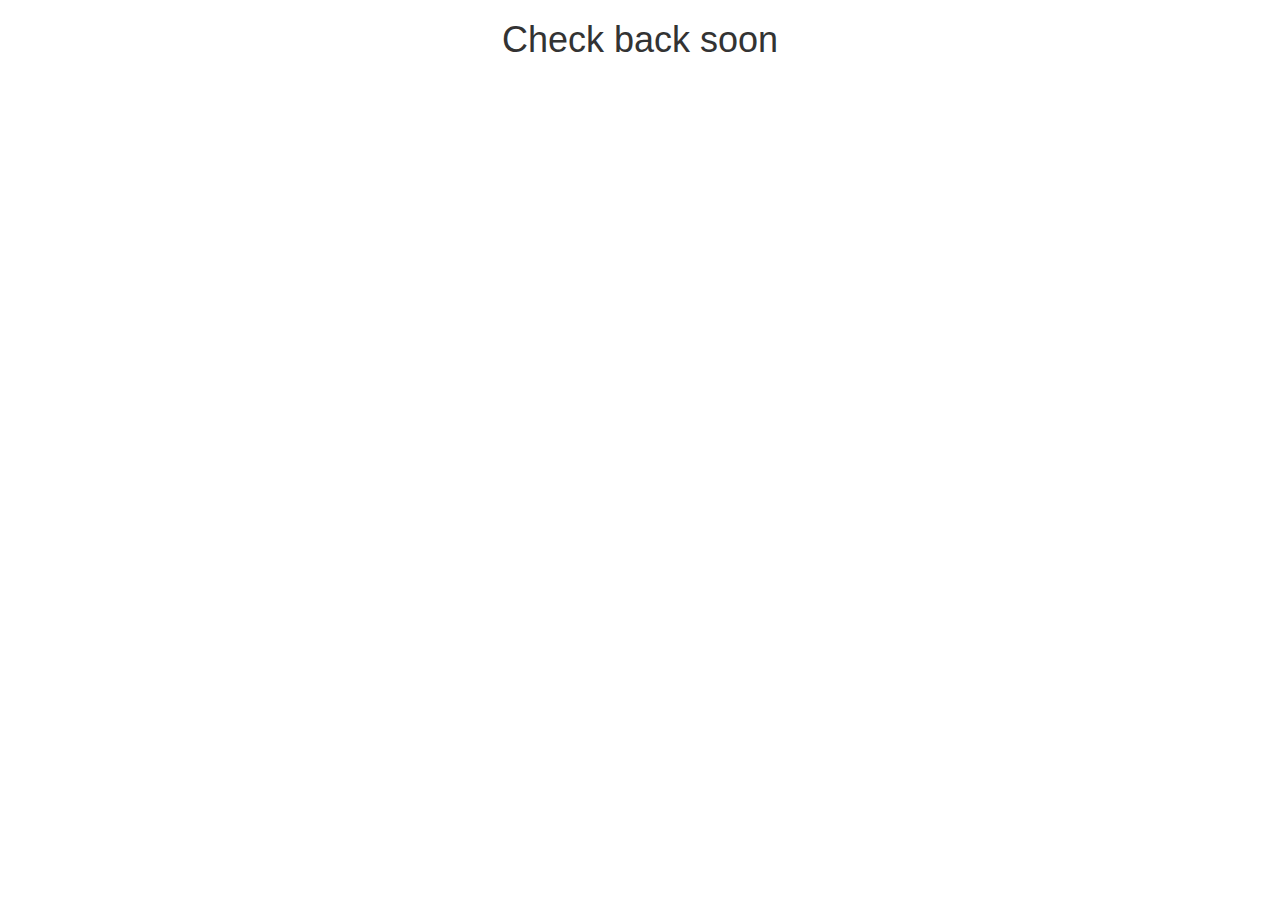
<file: index.html>
<!DOCTYPE html>
<html lang="pt-BR">
  <head>
    <meta charset="utf-8">
    <meta http-equiv="X-UA-Compatible" content="IE=edge">
    <meta name="viewport" content="width=device-width, initial-scale=1">
    <title>Thiago Rosário - Front-End Developer</title>

    <link rel="stylesheet" href="https://maxcdn.bootstrapcdn.com/bootstrap/3.3.5/css/bootstrap.min.css">
    <link rel="stylesheet" href="https://maxcdn.bootstrapcdn.com/font-awesome/4.4.0/css/font-awesome.min.css">

    <!--[if lt IE 9]>
      <script src="https://oss.maxcdn.com/libs/html5shiv/3.7.2/html5shiv.js"></script>
      <script src="https://oss.maxcdn.com/libs/respond.js/1.4.2/respond.min.js"></script>
    <![endif]-->
  </head>
  <body>

    <h1 class="text-center">Check back soon</h1>
    <script src="https://ajax.googleapis.com/ajax/libs/jquery/1.11.3/jquery.min.js"></script>
    <script src="https://maxcdn.bootstrapcdn.com/bootstrap/3.3.5/js/bootstrap.min.js"></script>
  </body>
</html>
</file>
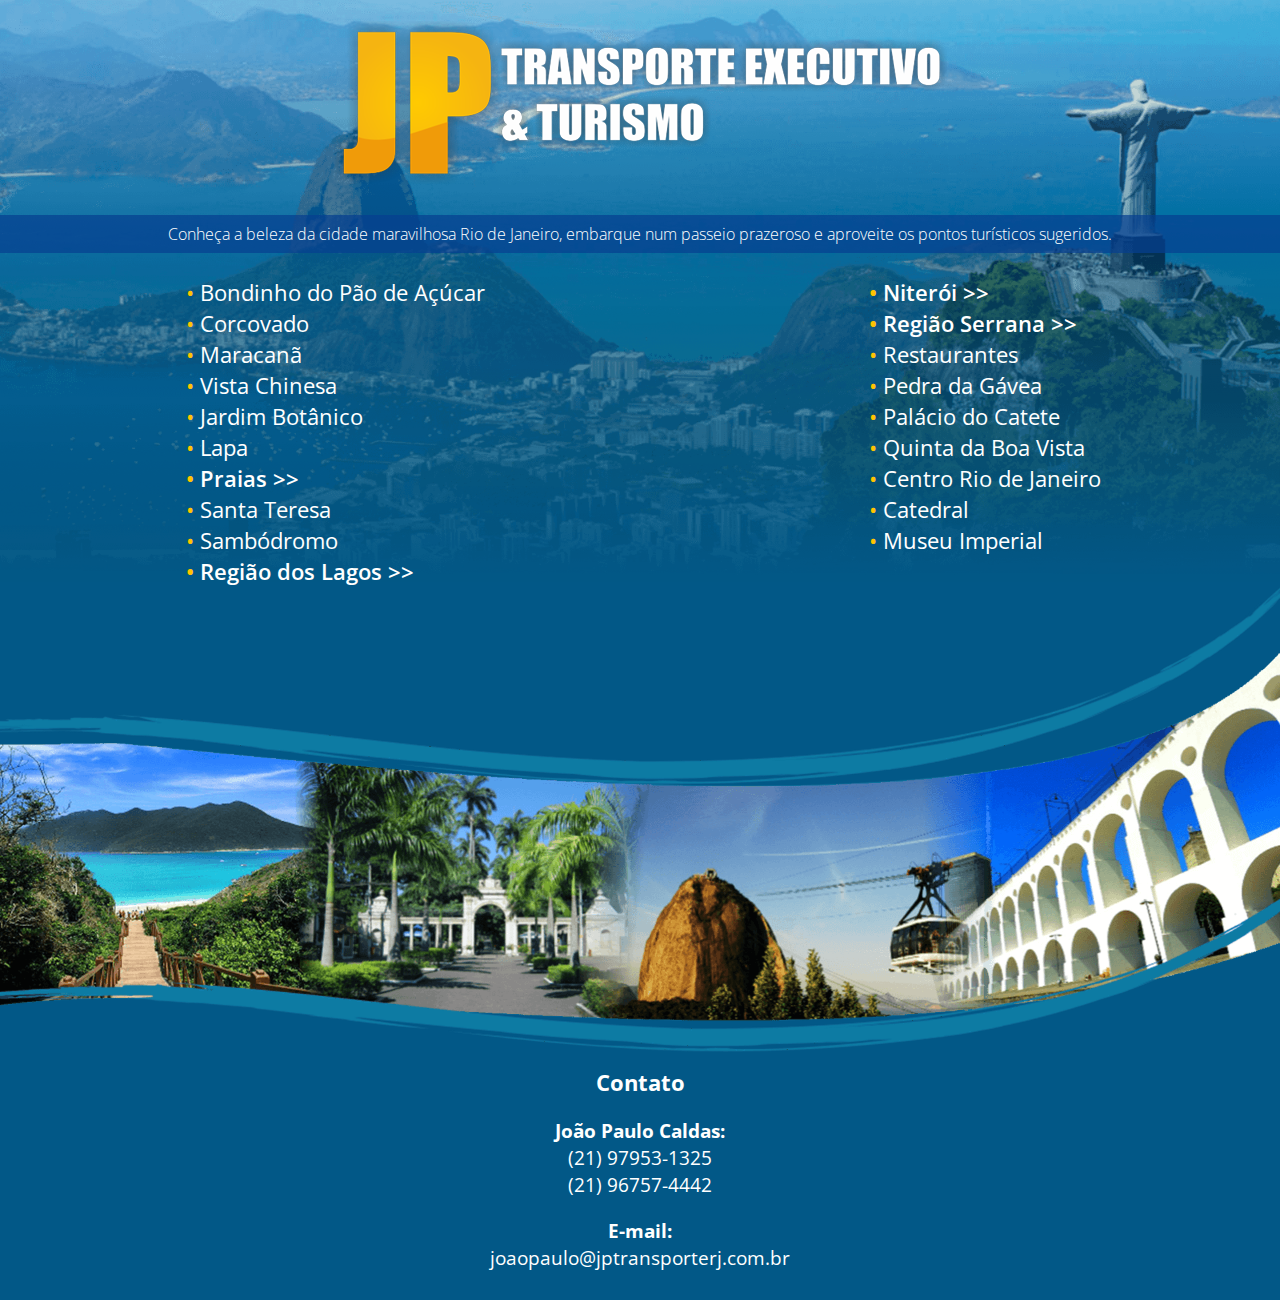
<file: teste/index.html>
<!DOCTYPE html>
<html lang="pt-BR">

<head>
  <meta charset="UTF-8">
  <title>JP - Transporte Executivo & Turismo</title>
  <meta name="viewport" content="width=device-width, user-scalable=no, initial-scale=1.0, maximum-scale=1.0, minimum-scale=1.0">
  <link href='https://fonts.googleapis.com/css?family=Open+Sans:400,300,700' rel='stylesheet' type='text/css'>
  <link rel="stylesheet" href="style.css">
  <link rel="stylesheet" href="normalize.css">
  <link rel="shortcut icon" href="img/favicon.ico" type="image/x-icon" />
  <meta name="description" content="" />
  <meta name="keywords" content="transporte, transporte rj, jptransporterj, transporte executivo, jp transporte executivo & turismo" />
  <meta name="robots" content="index, follow">
  <script src="https://ajax.googleapis.com/ajax/libs/jquery/1.12.4/jquery.min.js"></script>
  <script type="text/javascript">
    function toggleDiv(divId) {
      $("#" + divId).toggle(150);
    }
  </script>
</head>

<body>
  <header>
    <h1><span class="fontzero">JP Transporte Executivo & Turismo</span><img src="img/logo.png" alt="JP Transporte Executivo & Turismo"></h1>
    <h2>Conheça a beleza da cidade maravilhosa Rio de Janeiro, embarque num passeio prazeroso e aproveite os pontos turísticos sugeridos.</h2>
  </header>
  <div class="pontos">
    <ul>
      <div class="um">
        <li>Bondinho do Pão de Açúcar</li>
        <li>Corcovado</li>
        <li>Maracanã</li>
        <li>Vista Chinesa</li>
        <li>Jardim Botânico</li>
        <li>Lapa</li>
        <li class="li"><a href="javascript:toggleDiv('myContent');">Praias >></a></li>
        <div id="myContent" class="hide">
          Flamengo, Botafogo, Urca, Leme, Copacabana, Ipamena, Leblon, Barra e Grumari
        </div>
        <li>Santa Teresa</li>
        <li>Sambódromo</li>
        <li class="li"><a href="javascript:toggleDiv('myContent2');">Região dos Lagos >></a></li>
        <div id="myContent2" class="hide">Cabo Frio, Arraial do Cabo e Búzios</div>
      </div>
      <div class="dois">
        <li class="li"><a href="javascript:toggleDiv('myContent3');">Niterói >></a></li>
        <div id="myContent3" class="hide">Praias e pontos turísticos da cidade</div>
        <li class="li"><a href="javascript:toggleDiv('myContent4');">Região Serrana >></a></li>
        <div id="myContent4" class="hide">Petropolis, Teresopolis, Friburgo e Cachoeiras de Macacu</div>
        <li>Restaurantes</li>
        <li>Pedra da Gávea</li>
        <li>Palácio do Catete</li>
        <li>Quinta da Boa Vista</li>
        <li>Centro Rio de Janeiro</li>
        <li>Catedral</li>
        <li>Museu Imperial</li>
      </div>
    </ul>

    <div class="footer-arte">
      <img src="img/footer.png" alt="">
    </div>

    <footer class="footer">
      <h3>Contato</h3>
      <p><strong>João Paulo Caldas:</strong>
        <br>(21) 97953-1325
        <br> (21) 96757-4442</p>
      <p><strong>E-mail:</strong>
        <br><a href="mailto:joaopaulo@jptransporterj.com.br">joaopaulo@jptransporterj.com.br</a></p>
    </footer>

  </div>
</body>

</html>
</file>
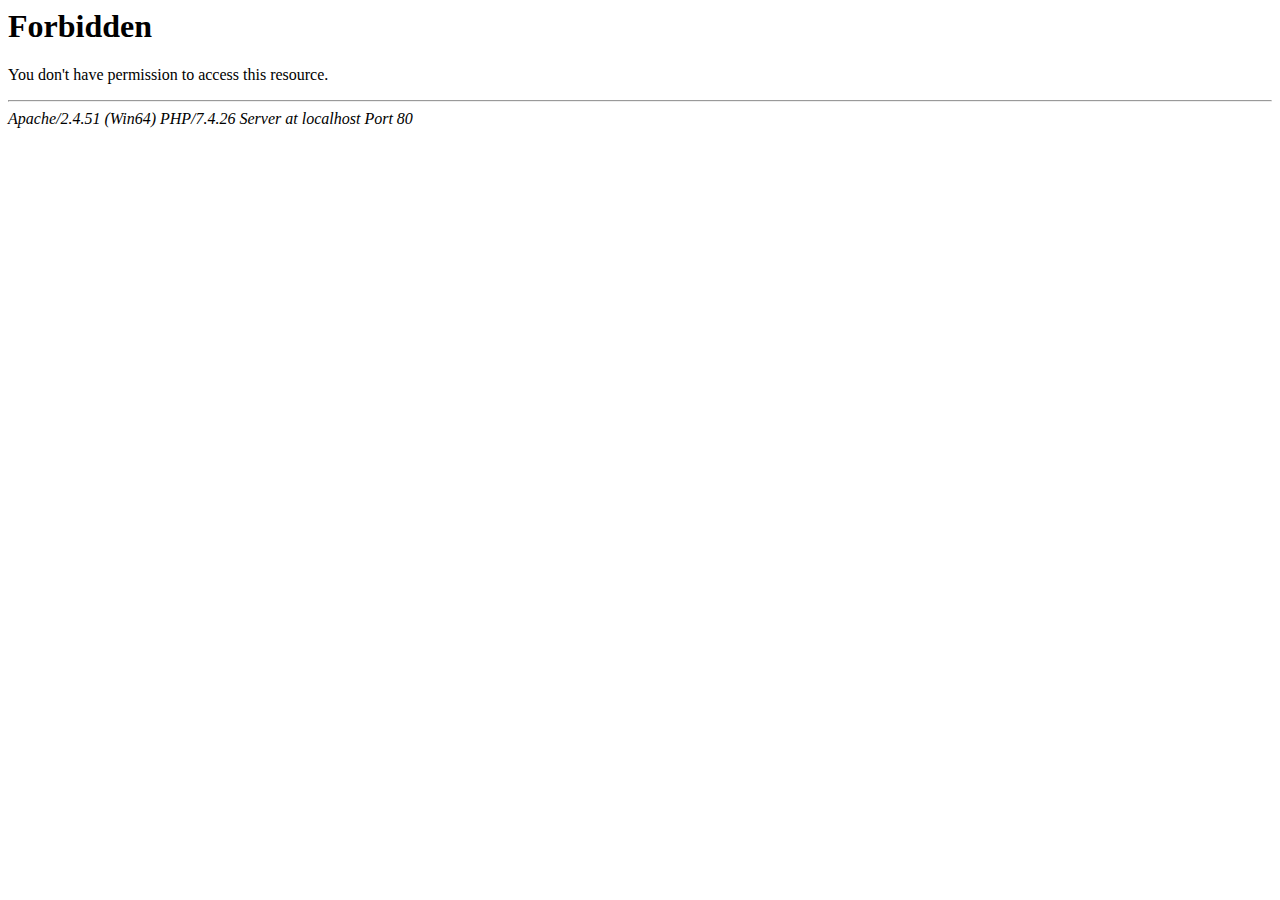
<file: simone/wp-content/plugins/skyboot-custom-icons-for-elementor/assets/css/fonts/themifyd41d.html>
<!DOCTYPE HTML PUBLIC "-//IETF//DTD HTML 2.0//EN">
<html><head>
<title>403 Forbidden</title>
</head><body>
<h1>Forbidden</h1>
<p>You don't have permission to access this resource.</p>
<hr>
<address>Apache/2.4.51 (Win64) PHP/7.4.26 Server at localhost Port 80</address>
</body></html>
</file>
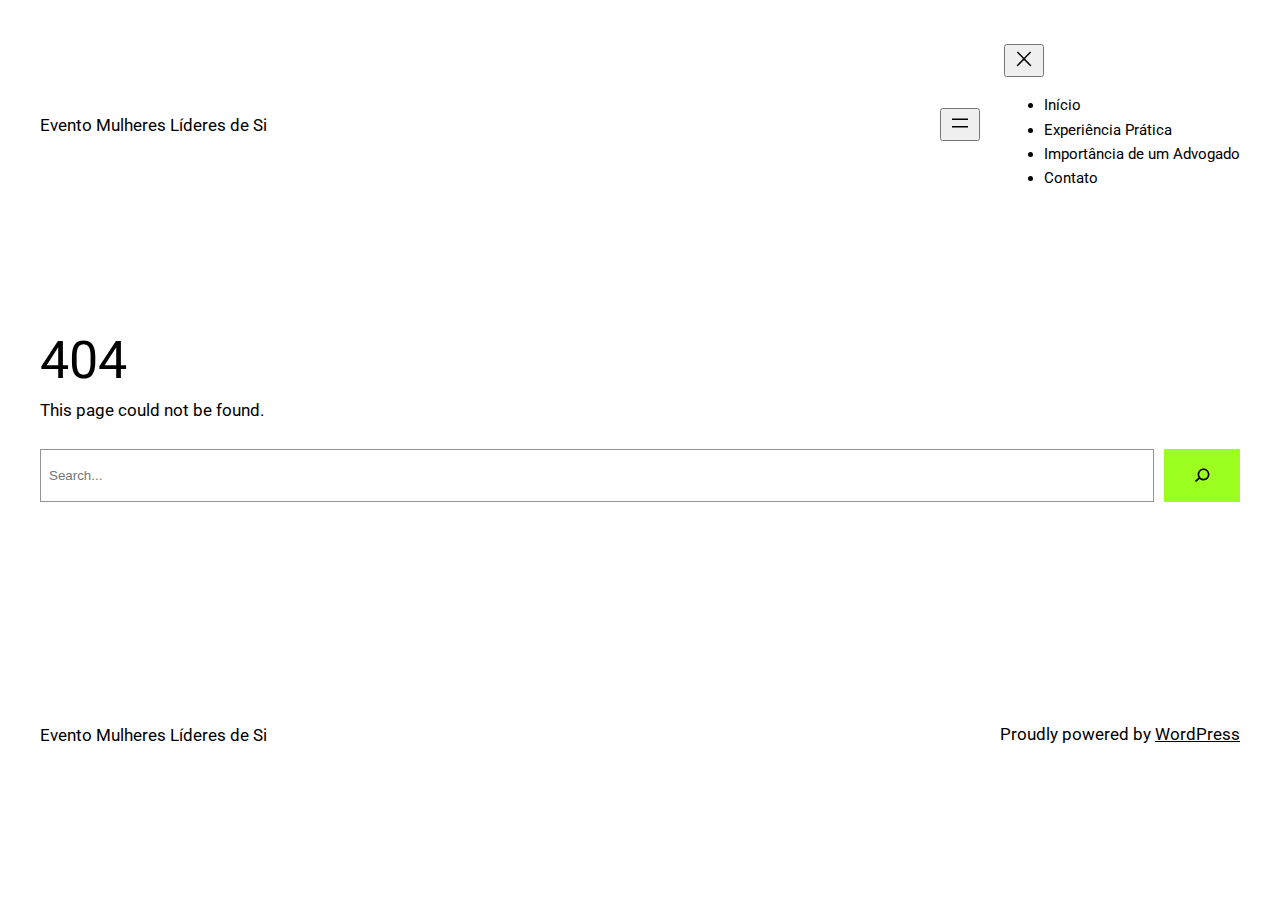
<file: simone/wp-content/plugins/premium-addons-for-elementor/assets/plugins/premium-addons-for-elementor/assets/editor/fonts/pa-elementsc940-2.html>
<!DOCTYPE html>
<html lang="en-US">
<head>
	<meta charset="UTF-8" />
	<meta name="viewport" content="width=device-width, initial-scale=1" />
<meta name='robots' content='max-image-preview:large' />
<title>Page not found &#8211; Evento Mulheres Líderes de Si</title>
<link rel="alternate" type="application/rss+xml" title="Evento Mulheres Líderes de Si &raquo; Feed" href="http://localhost/page/feed/" />
<link rel="alternate" type="application/rss+xml" title="Evento Mulheres Líderes de Si &raquo; Comments Feed" href="http://localhost/page/comments/feed/" />
<script>
window._wpemojiSettings = {"baseUrl":"https:\/\/s.w.org\/images\/core\/emoji\/14.0.0\/72x72\/","ext":".png","svgUrl":"https:\/\/s.w.org\/images\/core\/emoji\/14.0.0\/svg\/","svgExt":".svg","source":{"concatemoji":"http:\/\/localhost\/page\/wp-includes\/js\/wp-emoji-release.min.js?ver=6.2"}};
/*! This file is auto-generated */
!function(e,a,t){var n,r,o,i=a.createElement("canvas"),p=i.getContext&&i.getContext("2d");function s(e,t){p.clearRect(0,0,i.width,i.height),p.fillText(e,0,0);e=i.toDataURL();return p.clearRect(0,0,i.width,i.height),p.fillText(t,0,0),e===i.toDataURL()}function c(e){var t=a.createElement("script");t.src=e,t.defer=t.type="text/javascript",a.getElementsByTagName("head")[0].appendChild(t)}for(o=Array("flag","emoji"),t.supports={everything:!0,everythingExceptFlag:!0},r=0;r<o.length;r++)t.supports[o[r]]=function(e){if(p&&p.fillText)switch(p.textBaseline="top",p.font="600 32px Arial",e){case"flag":return s("\ud83c\udff3\ufe0f\u200d\u26a7\ufe0f","\ud83c\udff3\ufe0f\u200b\u26a7\ufe0f")?!1:!s("\ud83c\uddfa\ud83c\uddf3","\ud83c\uddfa\u200b\ud83c\uddf3")&&!s("\ud83c\udff4\udb40\udc67\udb40\udc62\udb40\udc65\udb40\udc6e\udb40\udc67\udb40\udc7f","\ud83c\udff4\u200b\udb40\udc67\u200b\udb40\udc62\u200b\udb40\udc65\u200b\udb40\udc6e\u200b\udb40\udc67\u200b\udb40\udc7f");case"emoji":return!s("\ud83e\udef1\ud83c\udffb\u200d\ud83e\udef2\ud83c\udfff","\ud83e\udef1\ud83c\udffb\u200b\ud83e\udef2\ud83c\udfff")}return!1}(o[r]),t.supports.everything=t.supports.everything&&t.supports[o[r]],"flag"!==o[r]&&(t.supports.everythingExceptFlag=t.supports.everythingExceptFlag&&t.supports[o[r]]);t.supports.everythingExceptFlag=t.supports.everythingExceptFlag&&!t.supports.flag,t.DOMReady=!1,t.readyCallback=function(){t.DOMReady=!0},t.supports.everything||(n=function(){t.readyCallback()},a.addEventListener?(a.addEventListener("DOMContentLoaded",n,!1),e.addEventListener("load",n,!1)):(e.attachEvent("onload",n),a.attachEvent("onreadystatechange",function(){"complete"===a.readyState&&t.readyCallback()})),(e=t.source||{}).concatemoji?c(e.concatemoji):e.wpemoji&&e.twemoji&&(c(e.twemoji),c(e.wpemoji)))}(window,document,window._wpemojiSettings);
</script>
<style>
img.wp-smiley,
img.emoji {
	display: inline !important;
	border: none !important;
	box-shadow: none !important;
	height: 1em !important;
	width: 1em !important;
	margin: 0 0.07em !important;
	vertical-align: -0.1em !important;
	background: none !important;
	padding: 0 !important;
}
</style>
	<style id='wp-block-site-title-inline-css'>
.wp-block-site-title a{color:inherit}
.wp-block-site-title{font-size: var(--wp--preset--font-size--medium);font-weight: normal;line-height: 1.4;}
.wp-block-site-title a:where(:not(.wp-element-button)){text-decoration: none;}
.wp-block-site-title a:where(:not(.wp-element-button)):hover{text-decoration: underline;}
.wp-block-site-title a:where(:not(.wp-element-button)):focus{text-decoration: underline dashed;}
.wp-block-site-title a:where(:not(.wp-element-button)):active{color: var(--wp--preset--color--secondary);text-decoration: none;}
</style>
<style id='wp-block-navigation-link-inline-css'>
.wp-block-navigation .wp-block-navigation-item__label{overflow-wrap:break-word;word-break:normal}.wp-block-navigation .wp-block-navigation-item__description{display:none}
</style>
<link rel='stylesheet' id='wp-block-navigation-css' href='http://localhost/page/wp-includes/blocks/navigation/style.min.css?ver=6.2' media='all' />
<style id='wp-block-navigation-inline-css'>
.wp-block-navigation{font-size: var(--wp--preset--font-size--small);}
.wp-block-navigation a:where(:not(.wp-element-button)){color: inherit;text-decoration: none;}
.wp-block-navigation a:where(:not(.wp-element-button)):hover{text-decoration: underline;}
.wp-block-navigation a:where(:not(.wp-element-button)):focus{text-decoration: underline dashed;}
.wp-block-navigation a:where(:not(.wp-element-button)):active{text-decoration: none;}
</style>
<style id='wp-block-group-inline-css'>
.wp-block-group{box-sizing:border-box}
</style>
<style id='wp-block-spacer-inline-css'>
.wp-block-spacer{clear:both}
</style>
<style id='wp-block-heading-inline-css'>
h1.has-background,h2.has-background,h3.has-background,h4.has-background,h5.has-background,h6.has-background{padding:1.25em 2.375em}
</style>
<style id='wp-block-paragraph-inline-css'>
.is-small-text{font-size:.875em}.is-regular-text{font-size:1em}.is-large-text{font-size:2.25em}.is-larger-text{font-size:3em}.has-drop-cap:not(:focus):first-letter{float:left;font-size:8.4em;font-style:normal;font-weight:100;line-height:.68;margin:.05em .1em 0 0;text-transform:uppercase}body.rtl .has-drop-cap:not(:focus):first-letter{float:none;margin-left:.1em}p.has-drop-cap.has-background{overflow:hidden}p.has-background{padding:1.25em 2.375em}:where(p.has-text-color:not(.has-link-color)) a{color:inherit}
</style>
<style id='wp-block-search-inline-css'>
.wp-block-search__button{margin-left:.625em;word-break:normal}.wp-block-search__button.has-icon{line-height:0}.wp-block-search__button svg{fill:currentColor;min-height:1.5em;min-width:1.5em;vertical-align:text-bottom}:where(.wp-block-search__button){border:1px solid #ccc;padding:.375em .625em}.wp-block-search__inside-wrapper{display:flex;flex:auto;flex-wrap:nowrap;max-width:100%}.wp-block-search__label{width:100%}.wp-block-search__input{border:1px solid #949494;flex-grow:1;margin-left:0;margin-right:0;min-width:3em;padding:8px;text-decoration:unset!important}.wp-block-search.wp-block-search__button-only .wp-block-search__button{margin-left:0}:where(.wp-block-search__button-inside .wp-block-search__inside-wrapper){border:1px solid #949494;padding:4px}:where(.wp-block-search__button-inside .wp-block-search__inside-wrapper) .wp-block-search__input{border:none;border-radius:0;padding:0 0 0 .25em}:where(.wp-block-search__button-inside .wp-block-search__inside-wrapper) .wp-block-search__input:focus{outline:none}:where(.wp-block-search__button-inside .wp-block-search__inside-wrapper) :where(.wp-block-search__button){padding:.125em .5em}.wp-block-search.aligncenter .wp-block-search__inside-wrapper{margin:auto}
</style>
<link rel='stylesheet' id='bdt-uikit-css' href='http://localhost/page/wp-content/plugins/bdthemes-element-pack/assets/css/bdt-uikit.css?ver=3.15.1' media='all' />
<link rel='stylesheet' id='ep-helper-css' href='http://localhost/page/wp-content/plugins/bdthemes-element-pack/assets/css/ep-helper.css?ver=6.15.5' media='all' />
<style id='wp-block-library-inline-css'>
:root{--wp-admin-theme-color:#007cba;--wp-admin-theme-color--rgb:0,124,186;--wp-admin-theme-color-darker-10:#006ba1;--wp-admin-theme-color-darker-10--rgb:0,107,161;--wp-admin-theme-color-darker-20:#005a87;--wp-admin-theme-color-darker-20--rgb:0,90,135;--wp-admin-border-width-focus:2px;--wp-block-synced-color:#7a00df;--wp-block-synced-color--rgb:122,0,223}@media (-webkit-min-device-pixel-ratio:2),(min-resolution:192dpi){:root{--wp-admin-border-width-focus:1.5px}}.wp-element-button{cursor:pointer}:root{--wp--preset--font-size--normal:16px;--wp--preset--font-size--huge:42px}:root .has-very-light-gray-background-color{background-color:#eee}:root .has-very-dark-gray-background-color{background-color:#313131}:root .has-very-light-gray-color{color:#eee}:root .has-very-dark-gray-color{color:#313131}:root .has-vivid-green-cyan-to-vivid-cyan-blue-gradient-background{background:linear-gradient(135deg,#00d084,#0693e3)}:root .has-purple-crush-gradient-background{background:linear-gradient(135deg,#34e2e4,#4721fb 50%,#ab1dfe)}:root .has-hazy-dawn-gradient-background{background:linear-gradient(135deg,#faaca8,#dad0ec)}:root .has-subdued-olive-gradient-background{background:linear-gradient(135deg,#fafae1,#67a671)}:root .has-atomic-cream-gradient-background{background:linear-gradient(135deg,#fdd79a,#004a59)}:root .has-nightshade-gradient-background{background:linear-gradient(135deg,#330968,#31cdcf)}:root .has-midnight-gradient-background{background:linear-gradient(135deg,#020381,#2874fc)}.has-regular-font-size{font-size:1em}.has-larger-font-size{font-size:2.625em}.has-normal-font-size{font-size:var(--wp--preset--font-size--normal)}.has-huge-font-size{font-size:var(--wp--preset--font-size--huge)}.has-text-align-center{text-align:center}.has-text-align-left{text-align:left}.has-text-align-right{text-align:right}#end-resizable-editor-section{display:none}.aligncenter{clear:both}.items-justified-left{justify-content:flex-start}.items-justified-center{justify-content:center}.items-justified-right{justify-content:flex-end}.items-justified-space-between{justify-content:space-between}.screen-reader-text{clip:rect(1px,1px,1px,1px);word-wrap:normal!important;border:0;-webkit-clip-path:inset(50%);clip-path:inset(50%);height:1px;margin:-1px;overflow:hidden;padding:0;position:absolute;width:1px}.screen-reader-text:focus{clip:auto!important;background-color:#ddd;-webkit-clip-path:none;clip-path:none;color:#444;display:block;font-size:1em;height:auto;left:5px;line-height:normal;padding:15px 23px 14px;text-decoration:none;top:5px;width:auto;z-index:100000}html :where(.has-border-color){border-style:solid}html :where([style*=border-top-color]){border-top-style:solid}html :where([style*=border-right-color]){border-right-style:solid}html :where([style*=border-bottom-color]){border-bottom-style:solid}html :where([style*=border-left-color]){border-left-style:solid}html :where([style*=border-width]){border-style:solid}html :where([style*=border-top-width]){border-top-style:solid}html :where([style*=border-right-width]){border-right-style:solid}html :where([style*=border-bottom-width]){border-bottom-style:solid}html :where([style*=border-left-width]){border-left-style:solid}html :where(img[class*=wp-image-]){height:auto;max-width:100%}figure{margin:0 0 1em}html :where(.is-position-sticky){--wp-admin--admin-bar--position-offset:var(--wp-admin--admin-bar--height,0px)}@media screen and (max-width:600px){html :where(.is-position-sticky){--wp-admin--admin-bar--position-offset:0px}}
</style>
<style id='global-styles-inline-css'>
body{--wp--preset--color--black: #000000;--wp--preset--color--cyan-bluish-gray: #abb8c3;--wp--preset--color--white: #ffffff;--wp--preset--color--pale-pink: #f78da7;--wp--preset--color--vivid-red: #cf2e2e;--wp--preset--color--luminous-vivid-orange: #ff6900;--wp--preset--color--luminous-vivid-amber: #fcb900;--wp--preset--color--light-green-cyan: #7bdcb5;--wp--preset--color--vivid-green-cyan: #00d084;--wp--preset--color--pale-cyan-blue: #8ed1fc;--wp--preset--color--vivid-cyan-blue: #0693e3;--wp--preset--color--vivid-purple: #9b51e0;--wp--preset--color--base: #ffffff;--wp--preset--color--contrast: #000000;--wp--preset--color--primary: #9DFF20;--wp--preset--color--secondary: #345C00;--wp--preset--color--tertiary: #F6F6F6;--wp--preset--gradient--vivid-cyan-blue-to-vivid-purple: linear-gradient(135deg,rgba(6,147,227,1) 0%,rgb(155,81,224) 100%);--wp--preset--gradient--light-green-cyan-to-vivid-green-cyan: linear-gradient(135deg,rgb(122,220,180) 0%,rgb(0,208,130) 100%);--wp--preset--gradient--luminous-vivid-amber-to-luminous-vivid-orange: linear-gradient(135deg,rgba(252,185,0,1) 0%,rgba(255,105,0,1) 100%);--wp--preset--gradient--luminous-vivid-orange-to-vivid-red: linear-gradient(135deg,rgba(255,105,0,1) 0%,rgb(207,46,46) 100%);--wp--preset--gradient--very-light-gray-to-cyan-bluish-gray: linear-gradient(135deg,rgb(238,238,238) 0%,rgb(169,184,195) 100%);--wp--preset--gradient--cool-to-warm-spectrum: linear-gradient(135deg,rgb(74,234,220) 0%,rgb(151,120,209) 20%,rgb(207,42,186) 40%,rgb(238,44,130) 60%,rgb(251,105,98) 80%,rgb(254,248,76) 100%);--wp--preset--gradient--blush-light-purple: linear-gradient(135deg,rgb(255,206,236) 0%,rgb(152,150,240) 100%);--wp--preset--gradient--blush-bordeaux: linear-gradient(135deg,rgb(254,205,165) 0%,rgb(254,45,45) 50%,rgb(107,0,62) 100%);--wp--preset--gradient--luminous-dusk: linear-gradient(135deg,rgb(255,203,112) 0%,rgb(199,81,192) 50%,rgb(65,88,208) 100%);--wp--preset--gradient--pale-ocean: linear-gradient(135deg,rgb(255,245,203) 0%,rgb(182,227,212) 50%,rgb(51,167,181) 100%);--wp--preset--gradient--electric-grass: linear-gradient(135deg,rgb(202,248,128) 0%,rgb(113,206,126) 100%);--wp--preset--gradient--midnight: linear-gradient(135deg,rgb(2,3,129) 0%,rgb(40,116,252) 100%);--wp--preset--duotone--dark-grayscale: url('#wp-duotone-dark-grayscale');--wp--preset--duotone--grayscale: url('#wp-duotone-grayscale');--wp--preset--duotone--purple-yellow: url('#wp-duotone-purple-yellow');--wp--preset--duotone--blue-red: url('#wp-duotone-blue-red');--wp--preset--duotone--midnight: url('#wp-duotone-midnight');--wp--preset--duotone--magenta-yellow: url('#wp-duotone-magenta-yellow');--wp--preset--duotone--purple-green: url('#wp-duotone-purple-green');--wp--preset--duotone--blue-orange: url('#wp-duotone-blue-orange');--wp--preset--font-size--small: clamp(0.875rem, 0.875rem + ((1vw - 0.48rem) * 0.24), 1rem);--wp--preset--font-size--medium: clamp(1rem, 1rem + ((1vw - 0.48rem) * 0.24), 1.125rem);--wp--preset--font-size--large: clamp(1.75rem, 1.75rem + ((1vw - 0.48rem) * 0.24), 1.875rem);--wp--preset--font-size--x-large: 2.25rem;--wp--preset--font-size--xx-large: clamp(4rem, 4rem + ((1vw - 0.48rem) * 11.538), 10rem);--wp--preset--font-family--dm-sans: "DM Sans", sans-serif;--wp--preset--font-family--ibm-plex-mono: 'IBM Plex Mono', monospace;--wp--preset--font-family--inter: "Inter", sans-serif;--wp--preset--font-family--system-font: -apple-system,BlinkMacSystemFont,"Segoe UI",Roboto,Oxygen-Sans,Ubuntu,Cantarell,"Helvetica Neue",sans-serif;--wp--preset--font-family--source-serif-pro: "Source Serif Pro", serif;--wp--preset--spacing--30: clamp(1.5rem, 5vw, 2rem);--wp--preset--spacing--40: clamp(1.8rem, 1.8rem + ((1vw - 0.48rem) * 2.885), 3rem);--wp--preset--spacing--50: clamp(2.5rem, 8vw, 4.5rem);--wp--preset--spacing--60: clamp(3.75rem, 10vw, 7rem);--wp--preset--spacing--70: clamp(5rem, 5.25rem + ((1vw - 0.48rem) * 9.096), 8rem);--wp--preset--spacing--80: clamp(7rem, 14vw, 11rem);--wp--preset--shadow--natural: 6px 6px 9px rgba(0, 0, 0, 0.2);--wp--preset--shadow--deep: 12px 12px 50px rgba(0, 0, 0, 0.4);--wp--preset--shadow--sharp: 6px 6px 0px rgba(0, 0, 0, 0.2);--wp--preset--shadow--outlined: 6px 6px 0px -3px rgba(255, 255, 255, 1), 6px 6px rgba(0, 0, 0, 1);--wp--preset--shadow--crisp: 6px 6px 0px rgba(0, 0, 0, 1);}body { margin: 0;--wp--style--global--content-size: 650px;--wp--style--global--wide-size: 1200px; }.wp-site-blocks { padding-top: var(--wp--style--root--padding-top); padding-bottom: var(--wp--style--root--padding-bottom); }.has-global-padding { padding-right: var(--wp--style--root--padding-right); padding-left: var(--wp--style--root--padding-left); }.has-global-padding :where(.has-global-padding) { padding-right: 0; padding-left: 0; }.has-global-padding > .alignfull { margin-right: calc(var(--wp--style--root--padding-right) * -1); margin-left: calc(var(--wp--style--root--padding-left) * -1); }.has-global-padding :where(.has-global-padding) > .alignfull { margin-right: 0; margin-left: 0; }.has-global-padding > .alignfull:where(:not(.has-global-padding)) > :where([class*="wp-block-"]:not(.alignfull):not([class*="__"]),p,h1,h2,h3,h4,h5,h6,ul,ol) { padding-right: var(--wp--style--root--padding-right); padding-left: var(--wp--style--root--padding-left); }.has-global-padding :where(.has-global-padding) > .alignfull:where(:not(.has-global-padding)) > :where([class*="wp-block-"]:not(.alignfull):not([class*="__"]),p,h1,h2,h3,h4,h5,h6,ul,ol) { padding-right: 0; padding-left: 0; }.wp-site-blocks > .alignleft { float: left; margin-right: 2em; }.wp-site-blocks > .alignright { float: right; margin-left: 2em; }.wp-site-blocks > .aligncenter { justify-content: center; margin-left: auto; margin-right: auto; }.wp-site-blocks > * { margin-block-start: 0; margin-block-end: 0; }.wp-site-blocks > * + * { margin-block-start: 1.5rem; }body { --wp--style--block-gap: 1.5rem; }body .is-layout-flow > *{margin-block-start: 0;margin-block-end: 0;}body .is-layout-flow > * + *{margin-block-start: 1.5rem;margin-block-end: 0;}body .is-layout-constrained > *{margin-block-start: 0;margin-block-end: 0;}body .is-layout-constrained > * + *{margin-block-start: 1.5rem;margin-block-end: 0;}body .is-layout-flex{gap: 1.5rem;}body .is-layout-flow > .alignleft{float: left;margin-inline-start: 0;margin-inline-end: 2em;}body .is-layout-flow > .alignright{float: right;margin-inline-start: 2em;margin-inline-end: 0;}body .is-layout-flow > .aligncenter{margin-left: auto !important;margin-right: auto !important;}body .is-layout-constrained > .alignleft{float: left;margin-inline-start: 0;margin-inline-end: 2em;}body .is-layout-constrained > .alignright{float: right;margin-inline-start: 2em;margin-inline-end: 0;}body .is-layout-constrained > .aligncenter{margin-left: auto !important;margin-right: auto !important;}body .is-layout-constrained > :where(:not(.alignleft):not(.alignright):not(.alignfull)){max-width: var(--wp--style--global--content-size);margin-left: auto !important;margin-right: auto !important;}body .is-layout-constrained > .alignwide{max-width: var(--wp--style--global--wide-size);}body .is-layout-flex{display: flex;}body .is-layout-flex{flex-wrap: wrap;align-items: center;}body .is-layout-flex > *{margin: 0;}body{background-color: var(--wp--preset--color--base);color: var(--wp--preset--color--contrast);font-family: var(--wp--preset--font-family--system-font);font-size: var(--wp--preset--font-size--medium);line-height: 1.6;--wp--style--root--padding-top: var(--wp--preset--spacing--40);--wp--style--root--padding-right: var(--wp--preset--spacing--30);--wp--style--root--padding-bottom: var(--wp--preset--spacing--40);--wp--style--root--padding-left: var(--wp--preset--spacing--30);}a:where(:not(.wp-element-button)){color: var(--wp--preset--color--contrast);text-decoration: underline;}a:where(:not(.wp-element-button)):hover{text-decoration: none;}a:where(:not(.wp-element-button)):focus{text-decoration: underline dashed;}a:where(:not(.wp-element-button)):active{color: var(--wp--preset--color--secondary);text-decoration: none;}h1, h2, h3, h4, h5, h6{font-weight: 400;line-height: 1.4;}h1{font-size: clamp(2.719rem, 2.719rem + ((1vw - 0.48rem) * 1.742), 3.625rem);line-height: 1.2;}h2{font-size: clamp(2.625rem, calc(2.625rem + ((1vw - 0.48rem) * 8.4135)), 3.25rem);line-height: 1.2;}h3{font-size: var(--wp--preset--font-size--x-large);}h4{font-size: var(--wp--preset--font-size--large);}h5{font-size: var(--wp--preset--font-size--medium);font-weight: 700;text-transform: uppercase;}h6{font-size: var(--wp--preset--font-size--medium);text-transform: uppercase;}.wp-element-button, .wp-block-button__link{background-color: var(--wp--preset--color--primary);border-radius: 0;border-width: 0;color: var(--wp--preset--color--contrast);font-family: inherit;font-size: inherit;line-height: inherit;padding: calc(0.667em + 2px) calc(1.333em + 2px);text-decoration: none;}.wp-element-button:visited, .wp-block-button__link:visited{color: var(--wp--preset--color--contrast);}.wp-element-button:hover, .wp-block-button__link:hover{background-color: var(--wp--preset--color--contrast);color: var(--wp--preset--color--base);}.wp-element-button:focus, .wp-block-button__link:focus{background-color: var(--wp--preset--color--contrast);color: var(--wp--preset--color--base);}.wp-element-button:active, .wp-block-button__link:active{background-color: var(--wp--preset--color--secondary);color: var(--wp--preset--color--base);}.has-black-color{color: var(--wp--preset--color--black) !important;}.has-cyan-bluish-gray-color{color: var(--wp--preset--color--cyan-bluish-gray) !important;}.has-white-color{color: var(--wp--preset--color--white) !important;}.has-pale-pink-color{color: var(--wp--preset--color--pale-pink) !important;}.has-vivid-red-color{color: var(--wp--preset--color--vivid-red) !important;}.has-luminous-vivid-orange-color{color: var(--wp--preset--color--luminous-vivid-orange) !important;}.has-luminous-vivid-amber-color{color: var(--wp--preset--color--luminous-vivid-amber) !important;}.has-light-green-cyan-color{color: var(--wp--preset--color--light-green-cyan) !important;}.has-vivid-green-cyan-color{color: var(--wp--preset--color--vivid-green-cyan) !important;}.has-pale-cyan-blue-color{color: var(--wp--preset--color--pale-cyan-blue) !important;}.has-vivid-cyan-blue-color{color: var(--wp--preset--color--vivid-cyan-blue) !important;}.has-vivid-purple-color{color: var(--wp--preset--color--vivid-purple) !important;}.has-base-color{color: var(--wp--preset--color--base) !important;}.has-contrast-color{color: var(--wp--preset--color--contrast) !important;}.has-primary-color{color: var(--wp--preset--color--primary) !important;}.has-secondary-color{color: var(--wp--preset--color--secondary) !important;}.has-tertiary-color{color: var(--wp--preset--color--tertiary) !important;}.has-black-background-color{background-color: var(--wp--preset--color--black) !important;}.has-cyan-bluish-gray-background-color{background-color: var(--wp--preset--color--cyan-bluish-gray) !important;}.has-white-background-color{background-color: var(--wp--preset--color--white) !important;}.has-pale-pink-background-color{background-color: var(--wp--preset--color--pale-pink) !important;}.has-vivid-red-background-color{background-color: var(--wp--preset--color--vivid-red) !important;}.has-luminous-vivid-orange-background-color{background-color: var(--wp--preset--color--luminous-vivid-orange) !important;}.has-luminous-vivid-amber-background-color{background-color: var(--wp--preset--color--luminous-vivid-amber) !important;}.has-light-green-cyan-background-color{background-color: var(--wp--preset--color--light-green-cyan) !important;}.has-vivid-green-cyan-background-color{background-color: var(--wp--preset--color--vivid-green-cyan) !important;}.has-pale-cyan-blue-background-color{background-color: var(--wp--preset--color--pale-cyan-blue) !important;}.has-vivid-cyan-blue-background-color{background-color: var(--wp--preset--color--vivid-cyan-blue) !important;}.has-vivid-purple-background-color{background-color: var(--wp--preset--color--vivid-purple) !important;}.has-base-background-color{background-color: var(--wp--preset--color--base) !important;}.has-contrast-background-color{background-color: var(--wp--preset--color--contrast) !important;}.has-primary-background-color{background-color: var(--wp--preset--color--primary) !important;}.has-secondary-background-color{background-color: var(--wp--preset--color--secondary) !important;}.has-tertiary-background-color{background-color: var(--wp--preset--color--tertiary) !important;}.has-black-border-color{border-color: var(--wp--preset--color--black) !important;}.has-cyan-bluish-gray-border-color{border-color: var(--wp--preset--color--cyan-bluish-gray) !important;}.has-white-border-color{border-color: var(--wp--preset--color--white) !important;}.has-pale-pink-border-color{border-color: var(--wp--preset--color--pale-pink) !important;}.has-vivid-red-border-color{border-color: var(--wp--preset--color--vivid-red) !important;}.has-luminous-vivid-orange-border-color{border-color: var(--wp--preset--color--luminous-vivid-orange) !important;}.has-luminous-vivid-amber-border-color{border-color: var(--wp--preset--color--luminous-vivid-amber) !important;}.has-light-green-cyan-border-color{border-color: var(--wp--preset--color--light-green-cyan) !important;}.has-vivid-green-cyan-border-color{border-color: var(--wp--preset--color--vivid-green-cyan) !important;}.has-pale-cyan-blue-border-color{border-color: var(--wp--preset--color--pale-cyan-blue) !important;}.has-vivid-cyan-blue-border-color{border-color: var(--wp--preset--color--vivid-cyan-blue) !important;}.has-vivid-purple-border-color{border-color: var(--wp--preset--color--vivid-purple) !important;}.has-base-border-color{border-color: var(--wp--preset--color--base) !important;}.has-contrast-border-color{border-color: var(--wp--preset--color--contrast) !important;}.has-primary-border-color{border-color: var(--wp--preset--color--primary) !important;}.has-secondary-border-color{border-color: var(--wp--preset--color--secondary) !important;}.has-tertiary-border-color{border-color: var(--wp--preset--color--tertiary) !important;}.has-vivid-cyan-blue-to-vivid-purple-gradient-background{background: var(--wp--preset--gradient--vivid-cyan-blue-to-vivid-purple) !important;}.has-light-green-cyan-to-vivid-green-cyan-gradient-background{background: var(--wp--preset--gradient--light-green-cyan-to-vivid-green-cyan) !important;}.has-luminous-vivid-amber-to-luminous-vivid-orange-gradient-background{background: var(--wp--preset--gradient--luminous-vivid-amber-to-luminous-vivid-orange) !important;}.has-luminous-vivid-orange-to-vivid-red-gradient-background{background: var(--wp--preset--gradient--luminous-vivid-orange-to-vivid-red) !important;}.has-very-light-gray-to-cyan-bluish-gray-gradient-background{background: var(--wp--preset--gradient--very-light-gray-to-cyan-bluish-gray) !important;}.has-cool-to-warm-spectrum-gradient-background{background: var(--wp--preset--gradient--cool-to-warm-spectrum) !important;}.has-blush-light-purple-gradient-background{background: var(--wp--preset--gradient--blush-light-purple) !important;}.has-blush-bordeaux-gradient-background{background: var(--wp--preset--gradient--blush-bordeaux) !important;}.has-luminous-dusk-gradient-background{background: var(--wp--preset--gradient--luminous-dusk) !important;}.has-pale-ocean-gradient-background{background: var(--wp--preset--gradient--pale-ocean) !important;}.has-electric-grass-gradient-background{background: var(--wp--preset--gradient--electric-grass) !important;}.has-midnight-gradient-background{background: var(--wp--preset--gradient--midnight) !important;}.has-small-font-size{font-size: var(--wp--preset--font-size--small) !important;}.has-medium-font-size{font-size: var(--wp--preset--font-size--medium) !important;}.has-large-font-size{font-size: var(--wp--preset--font-size--large) !important;}.has-x-large-font-size{font-size: var(--wp--preset--font-size--x-large) !important;}.has-xx-large-font-size{font-size: var(--wp--preset--font-size--xx-large) !important;}.has-dm-sans-font-family{font-family: var(--wp--preset--font-family--dm-sans) !important;}.has-ibm-plex-mono-font-family{font-family: var(--wp--preset--font-family--ibm-plex-mono) !important;}.has-inter-font-family{font-family: var(--wp--preset--font-family--inter) !important;}.has-system-font-font-family{font-family: var(--wp--preset--font-family--system-font) !important;}.has-source-serif-pro-font-family{font-family: var(--wp--preset--font-family--source-serif-pro) !important;}
</style>
<style id='core-block-supports-inline-css'>
.wp-container-2.wp-container-2{justify-content:flex-end;}.wp-container-3.wp-container-3,.wp-container-8.wp-container-8{justify-content:space-between;}
</style>
<style id='wp-webfonts-inline-css'>
@font-face{font-family:"DM Sans";font-style:normal;font-weight:400;font-display:fallback;src:url('/page/wp-content/themes/twentytwentythree/assets/fonts/dm-sans/DMSans-Regular.woff2') format('woff2');font-stretch:normal;}@font-face{font-family:"DM Sans";font-style:italic;font-weight:400;font-display:fallback;src:url('/page/wp-content/themes/twentytwentythree/assets/fonts/dm-sans/DMSans-Regular-Italic.woff2') format('woff2');font-stretch:normal;}@font-face{font-family:"DM Sans";font-style:normal;font-weight:700;font-display:fallback;src:url('/page/wp-content/themes/twentytwentythree/assets/fonts/dm-sans/DMSans-Bold.woff2') format('woff2');font-stretch:normal;}@font-face{font-family:"DM Sans";font-style:italic;font-weight:700;font-display:fallback;src:url('/page/wp-content/themes/twentytwentythree/assets/fonts/dm-sans/DMSans-Bold-Italic.woff2') format('woff2');font-stretch:normal;}@font-face{font-family:"IBM Plex Mono";font-style:normal;font-weight:300;font-display:block;src:url('/page/wp-content/themes/twentytwentythree/assets/fonts/ibm-plex-mono/IBMPlexMono-Light.woff2') format('woff2');font-stretch:normal;}@font-face{font-family:"IBM Plex Mono";font-style:normal;font-weight:400;font-display:block;src:url('/page/wp-content/themes/twentytwentythree/assets/fonts/ibm-plex-mono/IBMPlexMono-Regular.woff2') format('woff2');font-stretch:normal;}@font-face{font-family:"IBM Plex Mono";font-style:italic;font-weight:400;font-display:block;src:url('/page/wp-content/themes/twentytwentythree/assets/fonts/ibm-plex-mono/IBMPlexMono-Italic.woff2') format('woff2');font-stretch:normal;}@font-face{font-family:"IBM Plex Mono";font-style:normal;font-weight:700;font-display:block;src:url('/page/wp-content/themes/twentytwentythree/assets/fonts/ibm-plex-mono/IBMPlexMono-Bold.woff2') format('woff2');font-stretch:normal;}@font-face{font-family:Inter;font-style:normal;font-weight:200 900;font-display:fallback;src:url('/page/wp-content/themes/twentytwentythree/assets/fonts/inter/Inter-VariableFont_slnt,wght.ttf') format('truetype');font-stretch:normal;}@font-face{font-family:"Source Serif Pro";font-style:normal;font-weight:200 900;font-display:fallback;src:url('/page/wp-content/themes/twentytwentythree/assets/fonts/source-serif-pro/SourceSerif4Variable-Roman.ttf.woff2') format('woff2');font-stretch:normal;}@font-face{font-family:"Source Serif Pro";font-style:italic;font-weight:200 900;font-display:fallback;src:url('/page/wp-content/themes/twentytwentythree/assets/fonts/source-serif-pro/SourceSerif4Variable-Italic.ttf.woff2') format('woff2');font-stretch:normal;}
</style>
<link rel='stylesheet' id='elementor-icons-css' href='http://localhost/page/wp-content/plugins/elementor/assets/lib/eicons/css/elementor-icons.min.css?ver=5.18.0' media='all' />
<link rel='stylesheet' id='elementor-frontend-css' href='http://localhost/page/wp-content/plugins/elementor/assets/css/frontend.min.css?ver=3.12.2' media='all' />
<link rel='stylesheet' id='swiper-css' href='http://localhost/page/wp-content/plugins/elementor/assets/lib/swiper/v8/css/swiper.min.css?ver=8.4.5' media='all' />
<link rel='stylesheet' id='elementor-post-6-css' href='http://localhost/page/wp-content/uploads/elementor/css/post-6.css?ver=1684033653' media='all' />
<link rel='stylesheet' id='elementor-pro-css' href='http://localhost/page/wp-content/plugins/elementor-pro/assets/css/frontend.min.css?ver=3.12.2' media='all' />
<link rel='stylesheet' id='elementor-global-css' href='http://localhost/page/wp-content/uploads/elementor/css/global.css?ver=1684033682' media='all' />
<link rel='stylesheet' id='elementor-lazyload-css' href='http://localhost/page/wp-content/plugins/elementor/assets/css/modules/lazyload/frontend.min.css?ver=3.12.2' media='all' />
<link rel='stylesheet' id='skb-cife-elegant_icon-css' href='http://localhost/page/wp-content/plugins/skyboot-custom-icons-for-elementor/assets/css/elegant.css?ver=1.0.5' media='all' />
<link rel='stylesheet' id='skb-cife-icofont_icon-css' href='http://localhost/page/wp-content/plugins/skyboot-custom-icons-for-elementor/assets/css/icofont.min.css?ver=1.0.5' media='all' />
<link rel='stylesheet' id='skb-cife-linearicons_icon-css' href='http://localhost/page/wp-content/plugins/skyboot-custom-icons-for-elementor/assets/css/linearicons.css?ver=1.0.5' media='all' />
<link rel='stylesheet' id='skb-cife-themify_icon-css' href='http://localhost/page/wp-content/plugins/skyboot-custom-icons-for-elementor/assets/css/themify.css?ver=1.0.5' media='all' />
<link rel='stylesheet' id='wpr-text-animations-css-css' href='http://localhost/page/wp-content/plugins/royal-elementor-addons/assets/css/lib/animations/text-animations.min.css?ver=1.3.67' media='all' />
<link rel='stylesheet' id='wpr-addons-css-css' href='http://localhost/page/wp-content/plugins/royal-elementor-addons/assets/css/frontend.min.css?ver=1.3.67' media='all' />
<link rel='stylesheet' id='font-awesome-5-all-css' href='http://localhost/page/wp-content/plugins/elementor/assets/lib/font-awesome/css/all.min.css?ver=4.9.55' media='all' />
<link rel='stylesheet' id='google-fonts-1-css' href='https://fonts.googleapis.com/css?family=Roboto%3A100%2C100italic%2C200%2C200italic%2C300%2C300italic%2C400%2C400italic%2C500%2C500italic%2C600%2C600italic%2C700%2C700italic%2C800%2C800italic%2C900%2C900italic%7CRoboto+Slab%3A100%2C100italic%2C200%2C200italic%2C300%2C300italic%2C400%2C400italic%2C500%2C500italic%2C600%2C600italic%2C700%2C700italic%2C800%2C800italic%2C900%2C900italic&#038;display=swap&#038;ver=6.2' media='all' />
<link rel="preconnect" href="https://fonts.gstatic.com/" crossorigin><script src='http://localhost/page/wp-includes/blocks/navigation/view.min.js?ver=c24330f635f5cb9d5e0e' id='wp-block-navigation-view-js'></script>
<script src='http://localhost/page/wp-includes/blocks/navigation/view-modal.min.js?ver=f51363b18f0497ec84da' id='wp-block-navigation-view-2-js'></script>
<script src='http://localhost/page/wp-includes/js/jquery/jquery.min.js?ver=3.6.3' id='jquery-core-js'></script>
<script src='http://localhost/page/wp-includes/js/jquery/jquery-migrate.min.js?ver=3.4.0' id='jquery-migrate-js'></script>
<link rel="https://api.w.org/" href="http://localhost/page/wp-json/" /><link rel="EditURI" type="application/rsd+xml" title="RSD" href="http://localhost/page/xmlrpc.php?rsd" />
<link rel="wlwmanifest" type="application/wlwmanifest+xml" href="http://localhost/page/wp-includes/wlwmanifest.xml" />
<meta name="generator" content="WordPress 6.2" />
<meta name="bmi-version" content="1.2.8" /><meta name="generator" content="Elementor 3.12.2; features: e_dom_optimization, a11y_improvements, additional_custom_breakpoints; settings: css_print_method-external, google_font-enabled, font_display-swap">
<link rel="icon" href="http://localhost/page/wp-content/uploads/2023/04/favicon-150x150.png" sizes="32x32" />
<link rel="icon" href="http://localhost/page/wp-content/uploads/2023/04/favicon.png" sizes="192x192" />
<link rel="apple-touch-icon" href="http://localhost/page/wp-content/uploads/2023/04/favicon.png" />
<meta name="msapplication-TileImage" content="http://localhost/page/wp-content/uploads/2023/04/favicon.png" />
<style id="wpr_lightbox_styles">
				.lg-backdrop {
					background-color: rgba(0,0,0,0.6) !important;
				}
				.lg-toolbar,
				.lg-dropdown {
					background-color: rgba(0,0,0,0.8) !important;
				}
				.lg-dropdown:after {
					border-bottom-color: rgba(0,0,0,0.8) !important;
				}
				.lg-sub-html {
					background-color: rgba(0,0,0,0.8) !important;
				}
				.lg-thumb-outer,
				.lg-progress-bar {
					background-color: #444444 !important;
				}
				.lg-progress {
					background-color: #a90707 !important;
				}
				.lg-icon {
					color: #efefef !important;
					font-size: 20px !important;
				}
				.lg-icon.lg-toogle-thumb {
					font-size: 24px !important;
				}
				.lg-icon:hover,
				.lg-dropdown-text:hover {
					color: #ffffff !important;
				}
				.lg-sub-html,
				.lg-dropdown-text {
					color: #efefef !important;
					font-size: 14px !important;
				}
				#lg-counter {
					color: #efefef !important;
					font-size: 14px !important;
				}
				.lg-prev,
				.lg-next {
					font-size: 35px !important;
				}

				/* Defaults */
				.lg-icon {
				background-color: transparent !important;
				}

				#lg-counter {
				opacity: 0.9;
				}

				.lg-thumb-outer {
				padding: 0 10px;
				}

				.lg-thumb-item {
				border-radius: 0 !important;
				border: none !important;
				opacity: 0.5;
				}

				.lg-thumb-item.active {
					opacity: 1;
				}
	         </style></head>

<body class="error404 wp-embed-responsive e-lazyload elementor-default elementor-kit-6">
<svg xmlns="http://www.w3.org/2000/svg" viewBox="0 0 0 0" width="0" height="0" focusable="false" role="none" style="visibility: hidden; position: absolute; left: -9999px; overflow: hidden;" ><defs><filter id="wp-duotone-dark-grayscale"><feColorMatrix color-interpolation-filters="sRGB" type="matrix" values=" .299 .587 .114 0 0 .299 .587 .114 0 0 .299 .587 .114 0 0 .299 .587 .114 0 0 " /><feComponentTransfer color-interpolation-filters="sRGB" ><feFuncR type="table" tableValues="0 0.49803921568627" /><feFuncG type="table" tableValues="0 0.49803921568627" /><feFuncB type="table" tableValues="0 0.49803921568627" /><feFuncA type="table" tableValues="1 1" /></feComponentTransfer><feComposite in2="SourceGraphic" operator="in" /></filter></defs></svg><svg xmlns="http://www.w3.org/2000/svg" viewBox="0 0 0 0" width="0" height="0" focusable="false" role="none" style="visibility: hidden; position: absolute; left: -9999px; overflow: hidden;" ><defs><filter id="wp-duotone-grayscale"><feColorMatrix color-interpolation-filters="sRGB" type="matrix" values=" .299 .587 .114 0 0 .299 .587 .114 0 0 .299 .587 .114 0 0 .299 .587 .114 0 0 " /><feComponentTransfer color-interpolation-filters="sRGB" ><feFuncR type="table" tableValues="0 1" /><feFuncG type="table" tableValues="0 1" /><feFuncB type="table" tableValues="0 1" /><feFuncA type="table" tableValues="1 1" /></feComponentTransfer><feComposite in2="SourceGraphic" operator="in" /></filter></defs></svg><svg xmlns="http://www.w3.org/2000/svg" viewBox="0 0 0 0" width="0" height="0" focusable="false" role="none" style="visibility: hidden; position: absolute; left: -9999px; overflow: hidden;" ><defs><filter id="wp-duotone-purple-yellow"><feColorMatrix color-interpolation-filters="sRGB" type="matrix" values=" .299 .587 .114 0 0 .299 .587 .114 0 0 .299 .587 .114 0 0 .299 .587 .114 0 0 " /><feComponentTransfer color-interpolation-filters="sRGB" ><feFuncR type="table" tableValues="0.54901960784314 0.98823529411765" /><feFuncG type="table" tableValues="0 1" /><feFuncB type="table" tableValues="0.71764705882353 0.25490196078431" /><feFuncA type="table" tableValues="1 1" /></feComponentTransfer><feComposite in2="SourceGraphic" operator="in" /></filter></defs></svg><svg xmlns="http://www.w3.org/2000/svg" viewBox="0 0 0 0" width="0" height="0" focusable="false" role="none" style="visibility: hidden; position: absolute; left: -9999px; overflow: hidden;" ><defs><filter id="wp-duotone-blue-red"><feColorMatrix color-interpolation-filters="sRGB" type="matrix" values=" .299 .587 .114 0 0 .299 .587 .114 0 0 .299 .587 .114 0 0 .299 .587 .114 0 0 " /><feComponentTransfer color-interpolation-filters="sRGB" ><feFuncR type="table" tableValues="0 1" /><feFuncG type="table" tableValues="0 0.27843137254902" /><feFuncB type="table" tableValues="0.5921568627451 0.27843137254902" /><feFuncA type="table" tableValues="1 1" /></feComponentTransfer><feComposite in2="SourceGraphic" operator="in" /></filter></defs></svg><svg xmlns="http://www.w3.org/2000/svg" viewBox="0 0 0 0" width="0" height="0" focusable="false" role="none" style="visibility: hidden; position: absolute; left: -9999px; overflow: hidden;" ><defs><filter id="wp-duotone-midnight"><feColorMatrix color-interpolation-filters="sRGB" type="matrix" values=" .299 .587 .114 0 0 .299 .587 .114 0 0 .299 .587 .114 0 0 .299 .587 .114 0 0 " /><feComponentTransfer color-interpolation-filters="sRGB" ><feFuncR type="table" tableValues="0 0" /><feFuncG type="table" tableValues="0 0.64705882352941" /><feFuncB type="table" tableValues="0 1" /><feFuncA type="table" tableValues="1 1" /></feComponentTransfer><feComposite in2="SourceGraphic" operator="in" /></filter></defs></svg><svg xmlns="http://www.w3.org/2000/svg" viewBox="0 0 0 0" width="0" height="0" focusable="false" role="none" style="visibility: hidden; position: absolute; left: -9999px; overflow: hidden;" ><defs><filter id="wp-duotone-magenta-yellow"><feColorMatrix color-interpolation-filters="sRGB" type="matrix" values=" .299 .587 .114 0 0 .299 .587 .114 0 0 .299 .587 .114 0 0 .299 .587 .114 0 0 " /><feComponentTransfer color-interpolation-filters="sRGB" ><feFuncR type="table" tableValues="0.78039215686275 1" /><feFuncG type="table" tableValues="0 0.94901960784314" /><feFuncB type="table" tableValues="0.35294117647059 0.47058823529412" /><feFuncA type="table" tableValues="1 1" /></feComponentTransfer><feComposite in2="SourceGraphic" operator="in" /></filter></defs></svg><svg xmlns="http://www.w3.org/2000/svg" viewBox="0 0 0 0" width="0" height="0" focusable="false" role="none" style="visibility: hidden; position: absolute; left: -9999px; overflow: hidden;" ><defs><filter id="wp-duotone-purple-green"><feColorMatrix color-interpolation-filters="sRGB" type="matrix" values=" .299 .587 .114 0 0 .299 .587 .114 0 0 .299 .587 .114 0 0 .299 .587 .114 0 0 " /><feComponentTransfer color-interpolation-filters="sRGB" ><feFuncR type="table" tableValues="0.65098039215686 0.40392156862745" /><feFuncG type="table" tableValues="0 1" /><feFuncB type="table" tableValues="0.44705882352941 0.4" /><feFuncA type="table" tableValues="1 1" /></feComponentTransfer><feComposite in2="SourceGraphic" operator="in" /></filter></defs></svg><svg xmlns="http://www.w3.org/2000/svg" viewBox="0 0 0 0" width="0" height="0" focusable="false" role="none" style="visibility: hidden; position: absolute; left: -9999px; overflow: hidden;" ><defs><filter id="wp-duotone-blue-orange"><feColorMatrix color-interpolation-filters="sRGB" type="matrix" values=" .299 .587 .114 0 0 .299 .587 .114 0 0 .299 .587 .114 0 0 .299 .587 .114 0 0 " /><feComponentTransfer color-interpolation-filters="sRGB" ><feFuncR type="table" tableValues="0.098039215686275 1" /><feFuncG type="table" tableValues="0 0.66274509803922" /><feFuncB type="table" tableValues="0.84705882352941 0.41960784313725" /><feFuncA type="table" tableValues="1 1" /></feComponentTransfer><feComposite in2="SourceGraphic" operator="in" /></filter></defs></svg>
<div class="wp-site-blocks"><header class="wp-block-template-part">
<div class="wp-block-group has-global-padding is-layout-constrained">
	
	<div class="wp-block-group alignwide is-content-justification-space-between is-layout-flex wp-container-3" style="padding-bottom:var(--wp--preset--spacing--40)">
		<p class="wp-block-site-title"><a href="http://localhost/page" target="_self" rel="home">Evento Mulheres Líderes de Si</a></p>
		<nav class="is-responsive items-justified-right is-fallback wp-block-navigation is-content-justification-right is-layout-flex wp-container-2" aria-label=""><button aria-haspopup="true" aria-label="Open menu" class="wp-block-navigation__responsive-container-open " data-micromodal-trigger="modal-1"><svg width="24" height="24" xmlns="http://www.w3.org/2000/svg" viewBox="0 0 24 24" aria-hidden="true" focusable="false"><rect x="4" y="7.5" width="16" height="1.5" /><rect x="4" y="15" width="16" height="1.5" /></svg></button>
			<div class="wp-block-navigation__responsive-container  " style="" id="modal-1">
				<div class="wp-block-navigation__responsive-close" tabindex="-1" data-micromodal-close>
					<div class="wp-block-navigation__responsive-dialog" aria-label="Menu">
							<button aria-label="Close menu" data-micromodal-close class="wp-block-navigation__responsive-container-close"><svg xmlns="http://www.w3.org/2000/svg" viewBox="0 0 24 24" width="24" height="24" aria-hidden="true" focusable="false"><path d="M13 11.8l6.1-6.3-1-1-6.1 6.2-6.1-6.2-1 1 6.1 6.3-6.5 6.7 1 1 6.5-6.6 6.5 6.6 1-1z"></path></svg></button>
						<div class="wp-block-navigation__responsive-container-content" id="modal-1-content">
							<ul class="wp-block-navigation__container"><li class=" wp-block-navigation-item  menu-item menu-item-type-custom menu-item-object-custom wp-block-navigation-link"><a class="wp-block-navigation-item__content"  href="https://alberthansenadv.com.br" title=""><span class="wp-block-navigation-item__label">Início</span></a></li><li class=" wp-block-navigation-item  menu-item menu-item-type-custom menu-item-object-custom wp-block-navigation-link"><a class="wp-block-navigation-item__content"  href="#exp" title=""><span class="wp-block-navigation-item__label">Experiência Prática</span></a></li><li class=" wp-block-navigation-item  menu-item menu-item-type-custom menu-item-object-custom wp-block-navigation-link"><a class="wp-block-navigation-item__content"  href="#importancia" title=""><span class="wp-block-navigation-item__label">Importância de um Advogado</span></a></li><li class=" wp-block-navigation-item  menu-item menu-item-type-custom menu-item-object-custom wp-block-navigation-link"><a class="wp-block-navigation-item__content"  href="#contato" title=""><span class="wp-block-navigation-item__label">Contato</span></a></li></ul>
						</div>
					</div>
				</div>
			</div></nav>
	</div>
	
</div>

</header>


<main class="wp-block-group has-global-padding is-layout-constrained">
	
<div style="height:var(--wp--preset--spacing--30)" aria-hidden="true" class="wp-block-spacer"></div>



<h1 class="alignwide wp-block-heading">404</h1>



<div class="wp-block-group alignwide is-layout-flow" style="margin-top:5px">
	
	<p>This page could not be found.</p>
	

	<form role="search" method="get" action="http://localhost/page/" class="wp-block-search__button-outside wp-block-search__icon-button aligncenter wp-block-search"><label for="wp-block-search__input-5" class="wp-block-search__label screen-reader-text">Search</label><div class="wp-block-search__inside-wrapper "  style="width: 100%"><input type="search" id="wp-block-search__input-5" class="wp-block-search__input" name="s" value="" placeholder="Search..."  required /><button type="submit" class="wp-block-search__button has-icon wp-element-button"  aria-label="Search"><svg class="search-icon" viewBox="0 0 24 24" width="24" height="24">
					<path d="M13.5 6C10.5 6 8 8.5 8 11.5c0 1.1.3 2.1.9 3l-3.4 3 1 1.1 3.4-2.9c1 .9 2.2 1.4 3.6 1.4 3 0 5.5-2.5 5.5-5.5C19 8.5 16.5 6 13.5 6zm0 9.5c-2.2 0-4-1.8-4-4s1.8-4 4-4 4 1.8 4 4-1.8 4-4 4z"></path>
				</svg></button></div></form>
</div>



<div style="height:var(--wp--preset--spacing--70)" aria-hidden="true" class="wp-block-spacer"></div>


</main>


<footer class="wp-block-template-part">
<div class="wp-block-group has-global-padding is-layout-constrained">
	
	<div class="wp-block-group alignwide is-content-justification-space-between is-layout-flex wp-container-8" style="padding-top:var(--wp--preset--spacing--40)">
		<p class="wp-block-site-title"><a href="http://localhost/page" target="_self" rel="home">Evento Mulheres Líderes de Si</a></p>
		
		<p class="has-text-align-right">
		Proudly powered by <a href="https://wordpress.org" rel="nofollow">WordPress</a>		</p>
		
	</div>
	
</div>


</footer>
</div>

		<style id="skip-link-styles">
		.skip-link.screen-reader-text {
			border: 0;
			clip: rect(1px,1px,1px,1px);
			clip-path: inset(50%);
			height: 1px;
			margin: -1px;
			overflow: hidden;
			padding: 0;
			position: absolute !important;
			width: 1px;
			word-wrap: normal !important;
		}

		.skip-link.screen-reader-text:focus {
			background-color: #eee;
			clip: auto !important;
			clip-path: none;
			color: #444;
			display: block;
			font-size: 1em;
			height: auto;
			left: 5px;
			line-height: normal;
			padding: 15px 23px 14px;
			text-decoration: none;
			top: 5px;
			width: auto;
			z-index: 100000;
		}
	</style>
		<script>
	( function() {
		var skipLinkTarget = document.querySelector( 'main' ),
			sibling,
			skipLinkTargetID,
			skipLink;

		// Early exit if a skip-link target can't be located.
		if ( ! skipLinkTarget ) {
			return;
		}

		// Get the site wrapper.
		// The skip-link will be injected in the beginning of it.
		sibling = document.querySelector( '.wp-site-blocks' );

		// Early exit if the root element was not found.
		if ( ! sibling ) {
			return;
		}

		// Get the skip-link target's ID, and generate one if it doesn't exist.
		skipLinkTargetID = skipLinkTarget.id;
		if ( ! skipLinkTargetID ) {
			skipLinkTargetID = 'wp--skip-link--target';
			skipLinkTarget.id = skipLinkTargetID;
		}

		// Create the skip link.
		skipLink = document.createElement( 'a' );
		skipLink.classList.add( 'skip-link', 'screen-reader-text' );
		skipLink.href = '#' + skipLinkTargetID;
		skipLink.innerHTML = 'Skip to content';

		// Inject the skip link.
		sibling.parentElement.insertBefore( skipLink, sibling );
	}() );
	</script>
				<script type='text/javascript'>
				const lazyloadRunObserver = () => {
					const dataAttribute = 'data-e-bg-lazyload';
					const lazyloadBackgrounds = document.querySelectorAll( `[${ dataAttribute }]:not(.lazyloaded)` );
					const lazyloadBackgroundObserver = new IntersectionObserver( ( entries ) => {
					entries.forEach( ( entry ) => {
						if ( entry.isIntersecting ) {
							let lazyloadBackground = entry.target;
							const lazyloadSelector = lazyloadBackground.getAttribute( dataAttribute );
							if ( lazyloadSelector ) {
								lazyloadBackground = entry.target.querySelector( lazyloadSelector );
							}
							if( lazyloadBackground ) {
								lazyloadBackground.classList.add( 'lazyloaded' );
							}
							lazyloadBackgroundObserver.unobserve( entry.target );
						}
					});
					}, { rootMargin: '100px 0px 100px 0px' } );
					lazyloadBackgrounds.forEach( ( lazyloadBackground ) => {
						lazyloadBackgroundObserver.observe( lazyloadBackground );
					} );
				};
				const events = [
					'DOMContentLoaded',
					'elementor/lazyload/observe',
				];
				events.forEach( ( event ) => {
					document.addEventListener( event, lazyloadRunObserver );
				} );
			</script>
			<script src='http://localhost/page/wp-content/plugins/royal-elementor-addons/assets/js/lib/particles/particles.js?ver=3.0.6' id='wpr-particles-js'></script>
<script src='http://localhost/page/wp-content/plugins/royal-elementor-addons/assets/js/lib/jarallax/jarallax.min.js?ver=1.12.7' id='wpr-jarallax-js'></script>
<script src='http://localhost/page/wp-content/plugins/royal-elementor-addons/assets/js/lib/parallax/parallax.min.js?ver=1.0' id='wpr-parallax-hover-js'></script>
</body>
</html>
</file>
<file: teste/style.css>
h1,
h2,
h3,
h4,
h5,
h6 {
  margin: 0;
  padding: 0;
}
input {
  background: none;
}
body {
  font-family: 'Open Sans';
  color: white;
  background-color: #025887;
  background-image: url(img/header.png);
  background-size: contain;
  background-repeat: no-repeat;
}
#panel {
  font-size: .8em;
}
h1 {
  text-align: center;
  padding: .3em;
}
img {
  max-width: 100%;
}
h2 {
  font-weight: 300;
  text-align: center;
  padding: 0.5em;
  font-size: 1em;
  background-color: rgba(6, 62, 144,0.7);
  margin-bottom: 1.5em;
}
.footer {
  text-align: center;
  padding: 0.5em;
  font-size: 1.2em;
}
.li {
  transition: all;
  padding-left: 1em;
  text-indent: -.7em;
}
.show {
  font-size: .8em;
  padding-left: 1em;
}
.li:before {
  content: "• ";
  color: #ffc400;
}
ul {
  font-size: 1.4em;
  list-style: none;
  padding: 0;
  margin: 0;
}
.li{
  font-weight: 600;
}
li {
  padding-left: 1em;
  text-indent: -.7em;
}
li:before {
  content: "• ";
  color: #ffc400;
}
.hide{
  padding-left: 1em;
  font-size: .8em;
  font-weight: 300;
  display: none;
}
a{
  color: white;
  text-decoration: none;
}

@media screen and (min-width: 767px){
  .um{
    float: left;
    padding-left: 1.5em;
  }
  .dois{float: right; padding-right: 3em;}
  
  #myContent, #myContent3, #myContent4{width: 12em;}
}

@media screen and (min-width: 1023px){

  h1{
    padding: 0;
    font-size: 0;
  }
  h2{
    font-size: 1em;
  }
  .um{
    padding-left: 8em;
  }
  .dois{
    padding-right: 8em;
  }
  .pontos{
    font-size: 1em;
  }
}
/* COLOR 
#025887
*/

.fontzero{
  font-size: 0;
}
</file>
